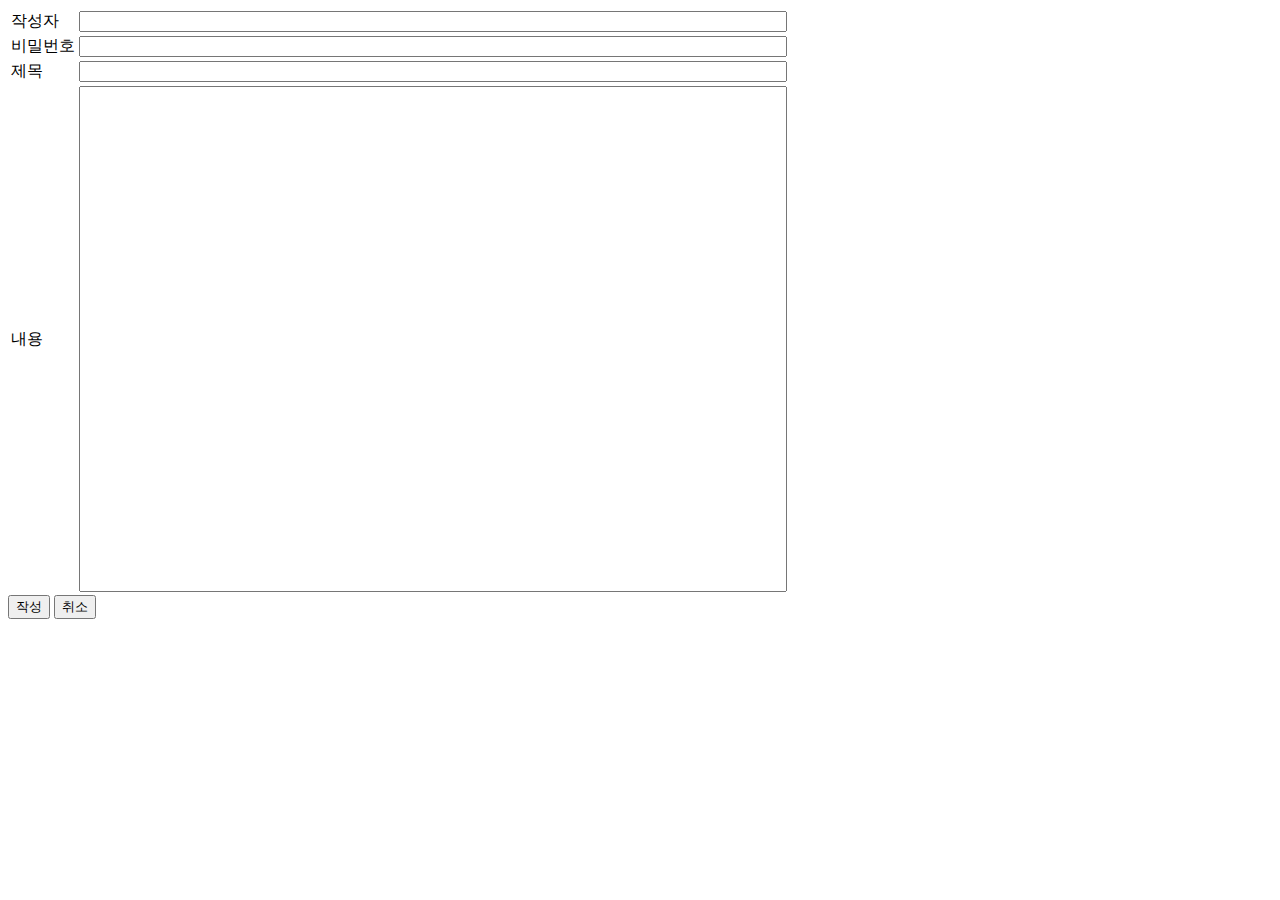
<file: board_thymeleaf/bin/main/templates/board-create.html>
<!DOCTYPE html>
<html xmlns:th="http://www.thymeleaf.org">

<head>
	<meta charset="UTF-8">
	<title>게시글 작성</title>
	<link th:href="@{/css/table.css}" rel="stylesheet">
</head>

<body>

<form id="form" method="post" action="/board">
	<table>
		<tbody>
			<tr>
				<td >작성자</td>
				<td ><input type="text" name="createdBy" id="createdBy" style="width: 700px; height: 100%;"/></td>
			</tr>
			<tr>
				<td >비밀번호</td>
				<td ><input type="password" name="password" id="password" style="width: 700px; height: 100%;"/></td>
			</tr>
			<tr>
				<td >제목</td>
				<td ><input type="text" name="title" id="title" style="width: 700px; height: 100%;"/></td>
			</tr>
			<tr>
				<td >내용</td>
				<td ><input type="text" name="content" id="content" style="width: 700px; height: 500px;"/></td>
			</tr>
		</tbody>
	</table>
	<button type="submit">작성</button>
	<button type="button" onclick="location.href='/board'">취소</button>
</form>

</body>

</html>
</file>
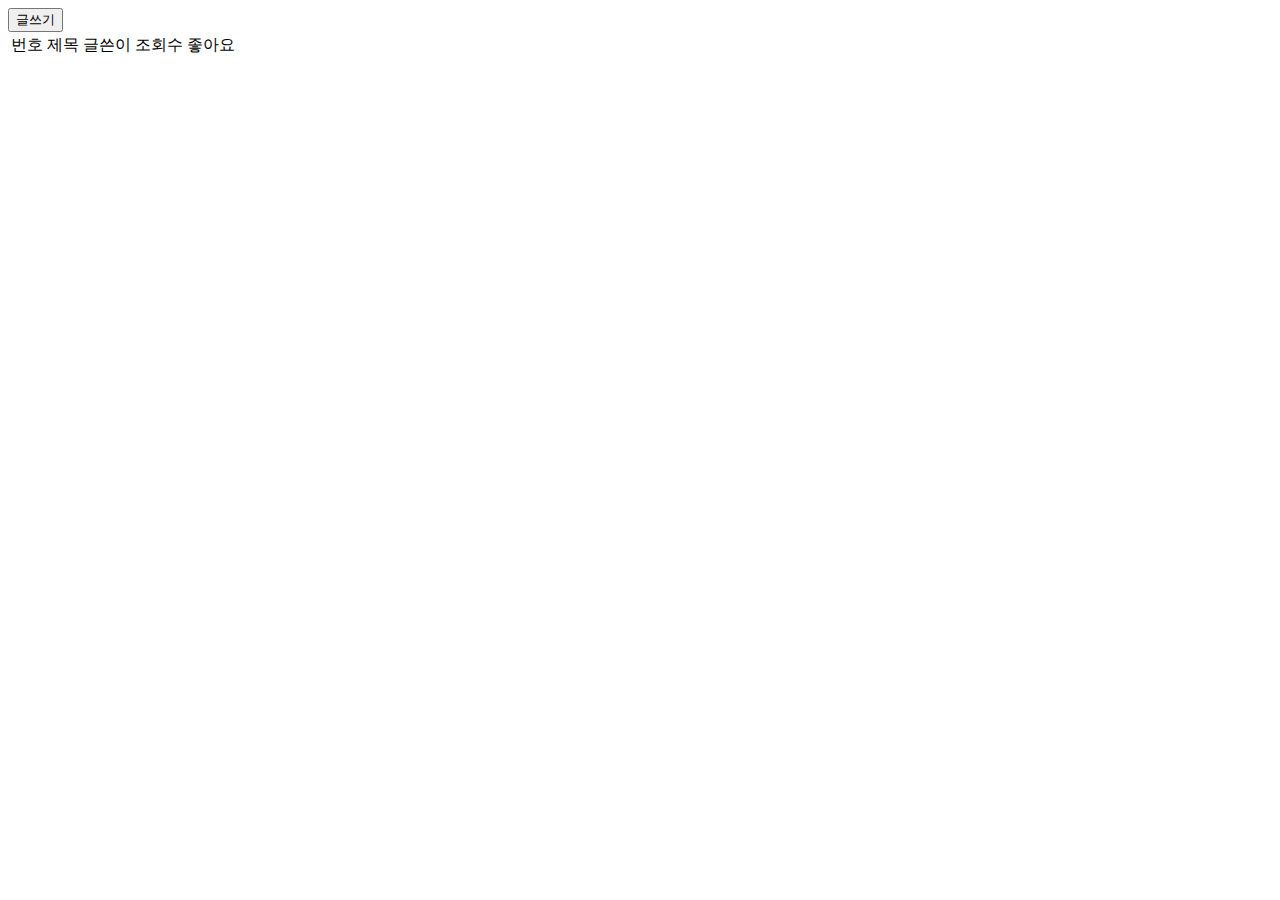
<file: board_thymeleaf/bin/main/templates/board-list.html>
<!DOCTYPE html>
<html xmlns:th="http://www.thymeleaf.org">

<head>
	<meta charset="UTF-8">
	<title>게시판 리스트</title>

	<link th:href="@{/css/table.css}" rel="stylesheet">
</head>

<body>

	<button type="button" onclick="location.href = '/board/new'">글쓰기</button>

	<table>
		<thead>
			<tr>
				<td>번호</td>
				<td>제목</td>
				<td>글쓴이</td>
				<td>조회수</td>
				<td>좋아요</td>
			</tr>
		</thead>
		<tbody>
			<div th:each="board : ${boardList}">
				<tr>
					<td><a th:text="${board.id}"></a></td>
					<td><a th:text="${board.title}" th:href="'/board/'+${board.id}"></a></td>
					<td><a th:text="${board.createdBy}"></a></td>
					<td><a th:text="${board.readCount}"></a></td>
					<td><a th:text="${board.likeCount}"></a></td>
				</tr>
			</div>
		</tbody>
	</table>

</body>


</html>
</file>
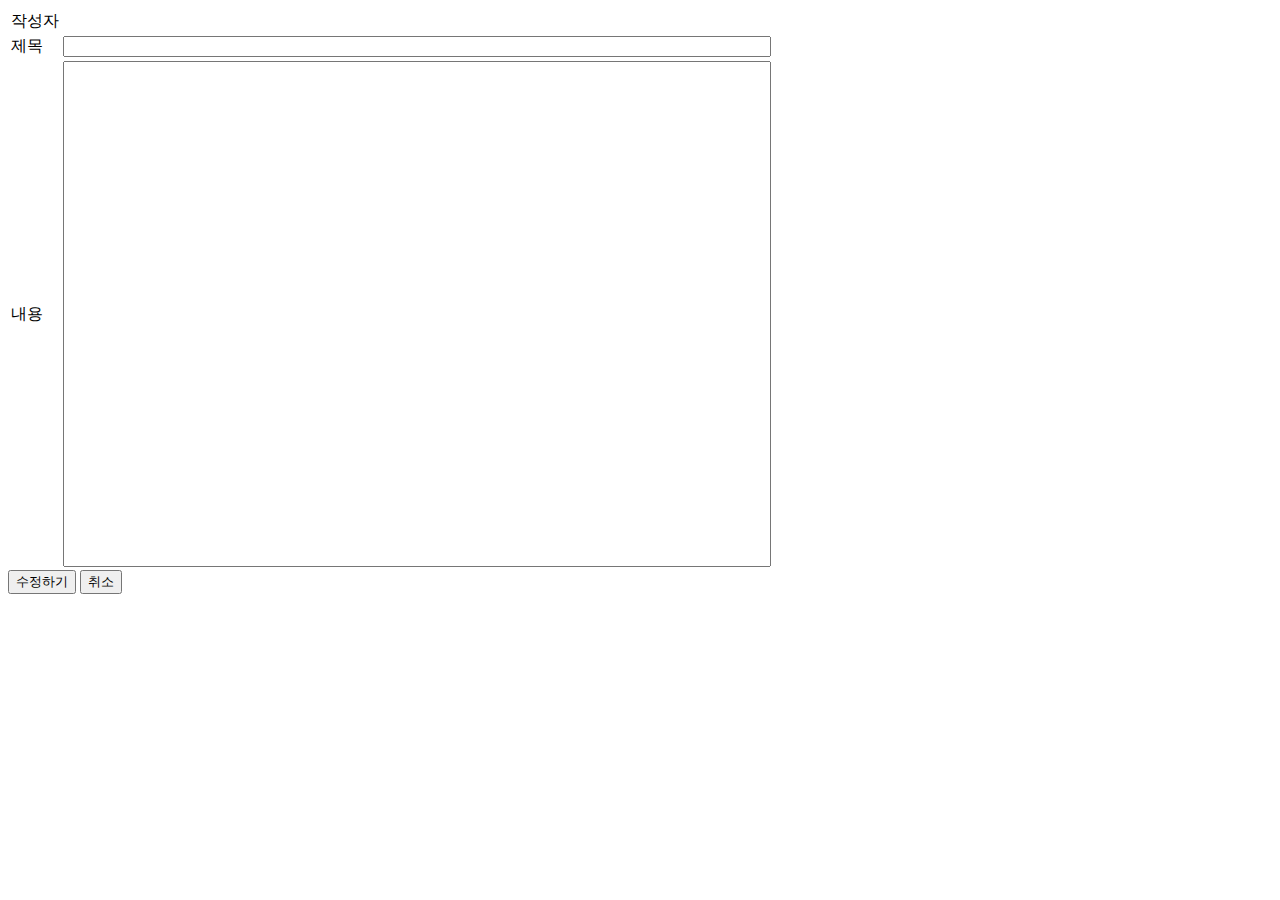
<file: board_thymeleaf/bin/main/templates/board-update.html>
<!DOCTYPE html>
<html xmlns:th="http://www.thymeleaf.org">

<head>
	<meta charset="UTF-8">
	<title>게시글 작성</title>
	<link th:href="@{/css/table.css}" rel="stylesheet">
</head>

<body>

<form id="form" method="post" action="/board/update">
	<input type="hidden" id="id" name="id" th:value="${board.id}"></input>
	<table>
		<tbody>
			<tr>
				<td >작성자</td>
				<td name="createdBy" id="createdBy" th:text="${board.createdBy}" style="width: 700px; height: 100%;"/></td>
			</tr>
			<tr>
				<td >제목</td>
				<td ><input type="text" name="title" id="title" th:value="${board.title}" style="width: 700px; height: 100%;"/></td>
			</tr>
			<tr>
				<td >내용</td>
				<td ><input type="text" name="content" id="content" th:value="${board.password}" style="width: 700px; height: 500px;"/></td>
			</tr>
		</tbody>
	</table>
	<button type="submit">수정하기</button>
	<button type="button" onclick="goBack();">취소</button>
</form>

</body>
<script>
	function goBack() {
		var boardId = document.getElementById('id').value;
		location.href='/board/'+boardId;
	}
</script>

</html>
</file>
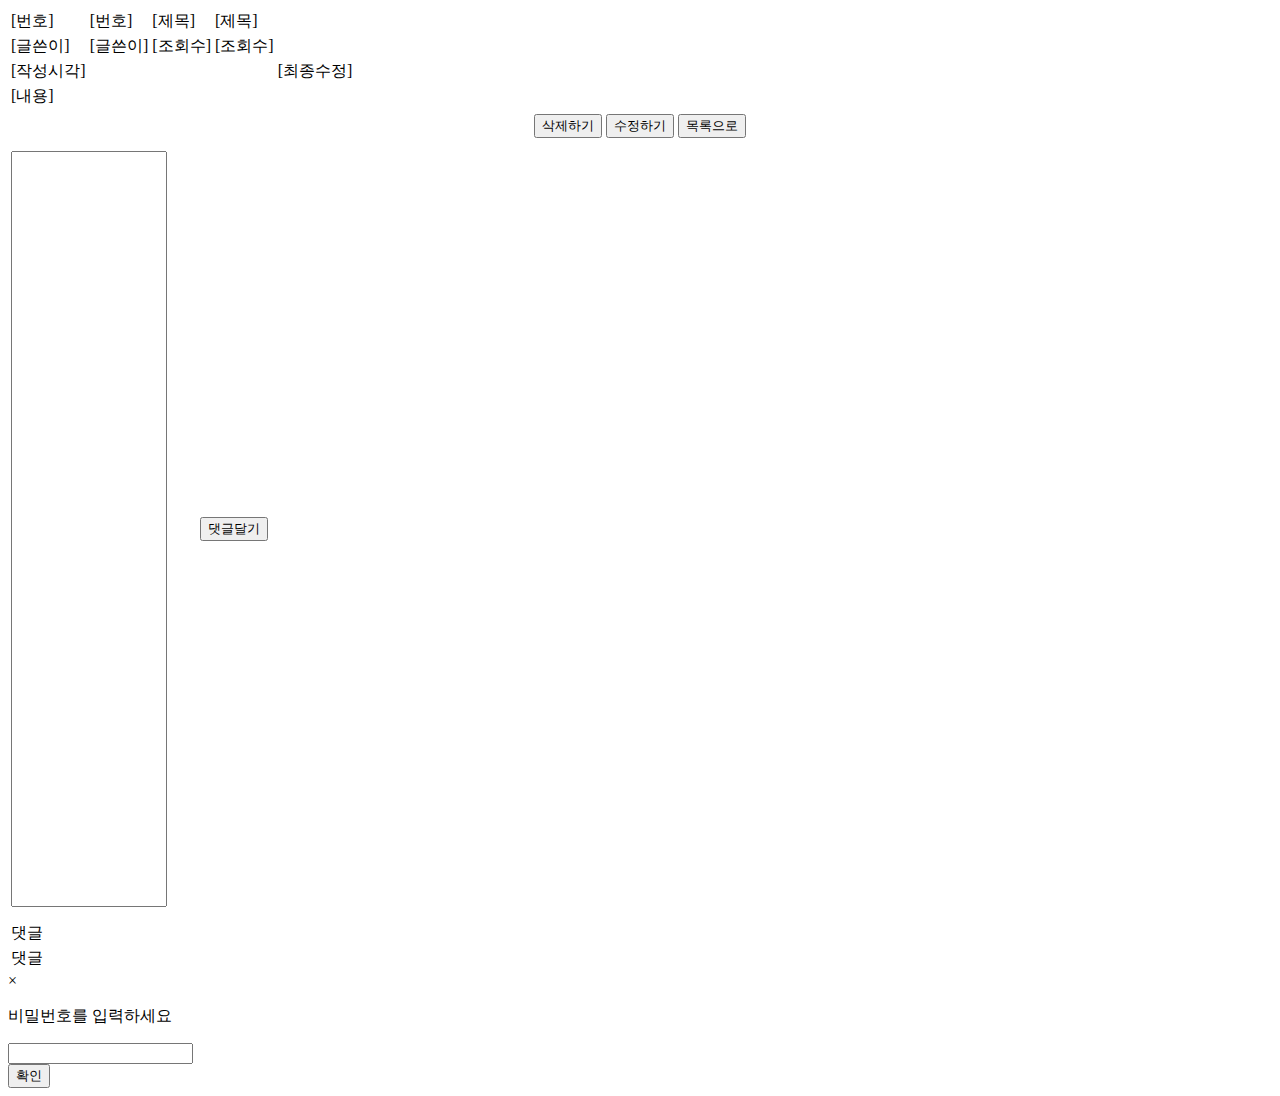
<file: board_thymeleaf/bin/main/templates/board.html>
<!DOCTYPE html>
<html xmlns:th="http://www.thymeleaf.org">

<head>
	<meta charset="UTF-8">
	<title th:text="${board.id}+'번 게시글 보기'">게시글 보기</title>
	<link th:href="@{/css/table.css}" rel="stylesheet">
	<link th:href="@{/css/modal.css}" rel="stylesheet">
</head>

<body>

	<table>

		<tbody>
			<tr>
				<td>[번호]</td>
				<td id="boardId" th:text="${board.id}" th:value="${board.id}">[번호]</td>
				<td>[제목]</td>
				<td th:text="${board.title}">[제목]</td>
			</tr>
			<tr>
				<td>[글쓴이]</td>
				<td th:text="${board.createdBy}">[글쓴이]</td>
				<td>[조회수]</td>
				<td th:text="${board.readCount}">[조회수]</td>
			</tr>
			<tr>
				<td>[작성시각]</td>
				<td th:text="${#temporals.format(board.createdAt, 'yyyy-MM-dd HH:mm:ss')}"></td>
				<div th:if="${board.createdAt == board.updatedAt || board.updatedAt == null}">
					<td></td>
					<td></td>
				</div>
				<div th:if="${board.createdAt != board.updatedAt && board.updatedAt != null}">
					<td>[최종수정]</td>
					<td th:text="${#temporals.format(board.updatedAt, 'yyyy-MM-dd HH:mm:ss')}"></td>
				</div>
			</tr>
			<tr>
				<td colspan="4">[내용]</td>
			</tr>
			<tr>
				<td th:text="${board.content}" colspan="4"></td>
			</tr>
		</tbody>

	</table>

	<div style="text-align: center;">
		<button type="button" onclick="pwCheck('delete');">삭제하기</button>
		<button type="button" onclick="pwCheck('update');">수정하기</button>
		<button type="button" onclick="location.href = '/board'">목록으로</button>
		<div id="deleteCheck"></div>
		<div id="updateCheck"></div>
	</div>

	<table style="margin-top: 10px;">
		<tr>
			<td>
				<form>
					<input type="text" style="width: 80%; height: 750px;"/>
				</form>
			</td>
			<td>
				<button type="submit">댓글달기</button>
			</td>
		</tr>
	</table>
	
	<table style="margin-top: 10px;">
		<tr>
			<td>댓글</td>
		</tr>
		<tr>
			<td>댓글</td>
		</tr>
	</table>


	<div id="pwCheckModal" class="modal">
		<div class="modal-content">
			<span class="close">&times;</span>
			<p>비밀번호를 입력하세요</p>
			<input type="password" id="passwordInput">
			<div id="pwValidate"></div>
			<button id="confirm">확인</button>
		</div>
	</div>

</body>

<script>
	function pwCheck(attr) {
		var reqType = attr;
		//모달 띄우기
		document.getElementById('pwCheckModal').style.display = 'block';
		//X클릭 시 모달 닫기
		document.getElementsByClassName('close')[0].addEventListener('click', () => {
			document.getElementById('passwordInput').value = '';
			reqType = '';
			document.getElementById('pwCheckModal').style.display = 'none';
		});

		var button = document.getElementById('confirm');

		button.removeEventListener('click', buttonClick);
		button.addEventListener('click', buttonClick);

		function buttonClick() {
			var boardId = document.getElementById('boardId').innerText;
			var password = document.getElementById('passwordInput').value;

			if (password === '') {
				alert('패스워드를 입력하세요')
				return;
			}

			var data = {
				id: boardId,
				password: password,
				reqType: reqType
			};
			sendAjaxRequest('/board/' + boardId, 'POST', data, (e) => {
				alert(e);
			});

			document.getElementById('pwCheckModal').style.display = 'none';
		}
	}

	function sendAjaxRequest(url, method, data, callback) {
		var xhr = new XMLHttpRequest();
		xhr.open(method, url, true);
		xhr.responseType = "json";
		xhr.onreadystatechange = () => {
			if (xhr.readyState === 4) {
				if (xhr.status === 200) {
					alert(data.id + '번 게시글이 삭제되었습니다.')
					location.href = '/board';
				} else if (xhr.status === 202) {
					location.href = 'update/' + data.id;
				} else if (xhr.status === 503) {
					alert('패스워드가 틀렸습니다.');
				}
			}
		};
		xhr.setRequestHeader('Content-Type', 'application/json');
		xhr.send(JSON.stringify(data));
	}




</script>


</html>
</file>
